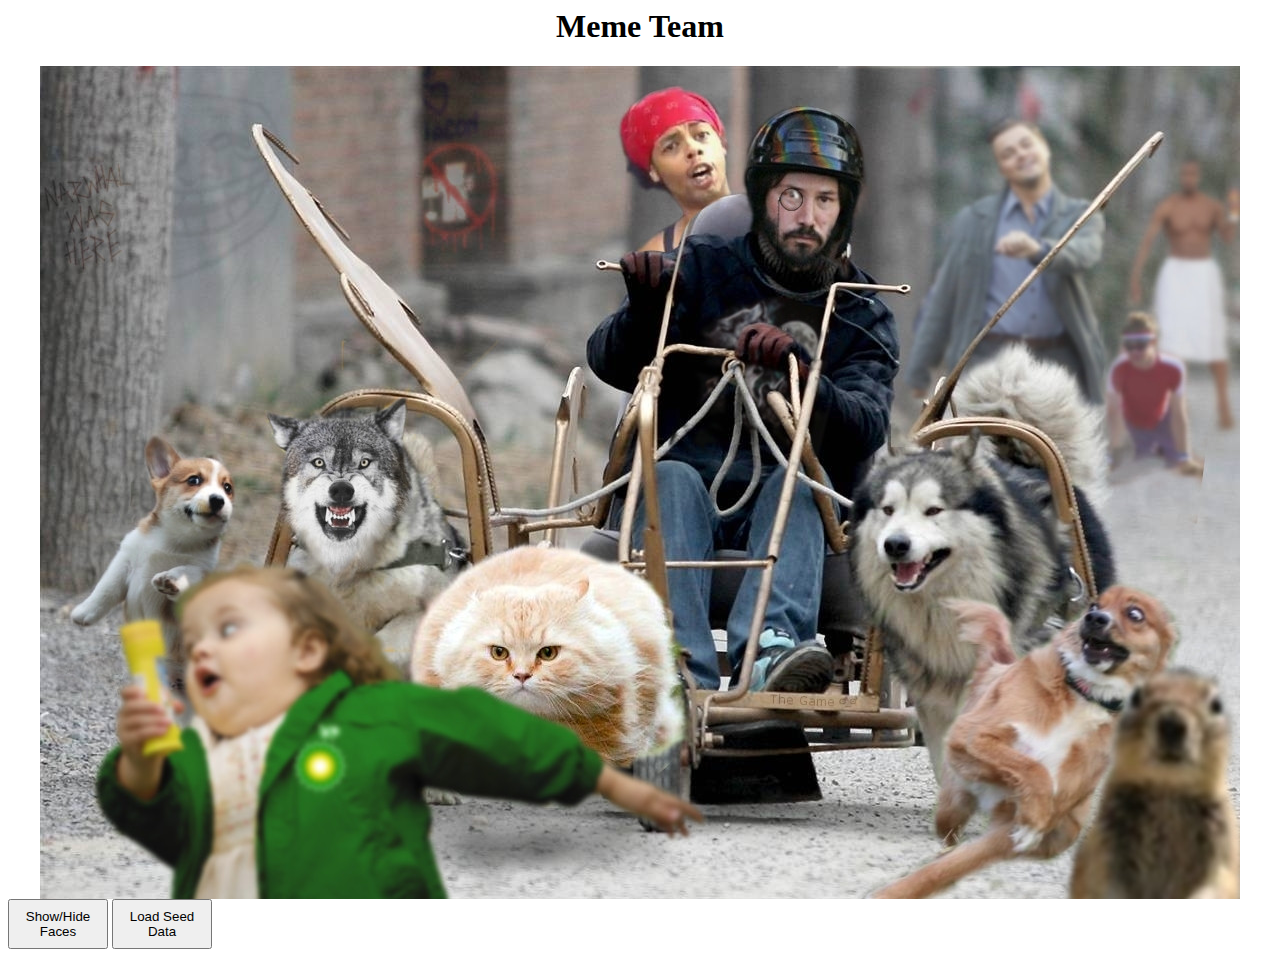
<file: index.html>
<html>
  <head>
    <title>Meme Tagging</title>
    <link rel="stylesheet" href="style.css">

    <script src="http://ajax.googleapis.com/ajax/libs/jquery/1.7.2/jquery.min.js"></script>
    <script type="text/javascript" src="app.js"></script>
  </head>
  <body>
    <h1>Meme Team</h1>
    <div id="name-list"></div>
    <div id="container">
      <img id="faces-image" src="the_meme_team.jpeg">
      <div id="canvas"></div>
    </div>

    <div id="toggle-button">
      <button id="toggle" class="button">Show/Hide Faces</button>
      <button id="loadSeedData" class="button">Load Seed Data</button>
    </div>
  </body>
</html>
</file>
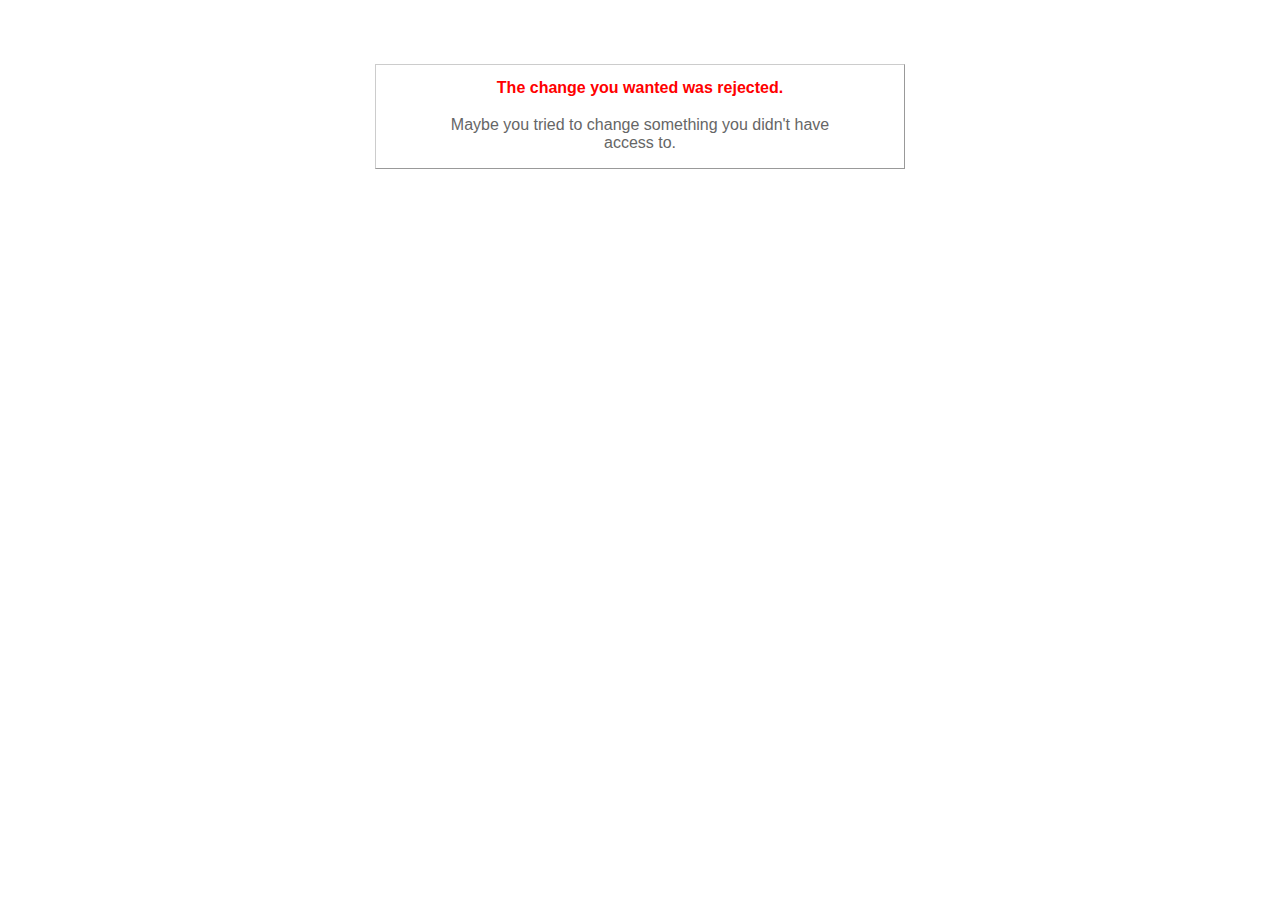
<file: PhotoTagger/public/422.html>
<!DOCTYPE html>
<html>
<head>
  <title>The change you wanted was rejected (422)</title>
  <style type="text/css">
    body { background-color: #fff; color: #666; text-align: center; font-family: arial, sans-serif; }
    div.dialog {
      width: 25em;
      padding: 0 4em;
      margin: 4em auto 0 auto;
      border: 1px solid #ccc;
      border-right-color: #999;
      border-bottom-color: #999;
    }
    h1 { font-size: 100%; color: #f00; line-height: 1.5em; }
  </style>
</head>

<body>
  <!-- This file lives in public/422.html -->
  <div class="dialog">
    <h1>The change you wanted was rejected.</h1>
    <p>Maybe you tried to change something you didn't have access to.</p>
  </div>
</body>
</html>
</file>
<file: style.css>
#container {
  height: 833px;
  width: 1200px;
  position: relative;
  margin: auto;
}

#canvas {
  height: 833px ;
  width: 1200px;
  position: absolute;
  left: 0;
  top: 0;
}

#faces-image {
  position: absolute;
  left: 0;
  top: 0;
  height: 833px ;
  width: 1200px;
}

.box {
  border: 3px solid #00FFFF;
  width: 150px;
  height: 150px;
  position: absolute;
  border-radius: 75px;
  box-shadow: 2px 2px 2px #ADFF2F;
  position: inherit;
  margin-left: -75px;
  margin-top: -75px;
}

.button {
  width: 100px;
  height: 50px;
}

.name {
  margin-top: 155px;
  text-align: center;
  background-color: #ADFF2F;
  border: 3px solid #FF1493;
  font-family: Helvetica;
  letter-spacing: 3px;
  box-shadow: 2px 2px 2px black;
}

ul {
  list-style-type: none;
}

#name-list {
  float: left;
  text-decoration: none;
}

h1 {
  text-align: center;
}

li {
  border: 7px dashed;
  padding: 8px;
  background-color: magenta;
  color: white;
}
</file>
